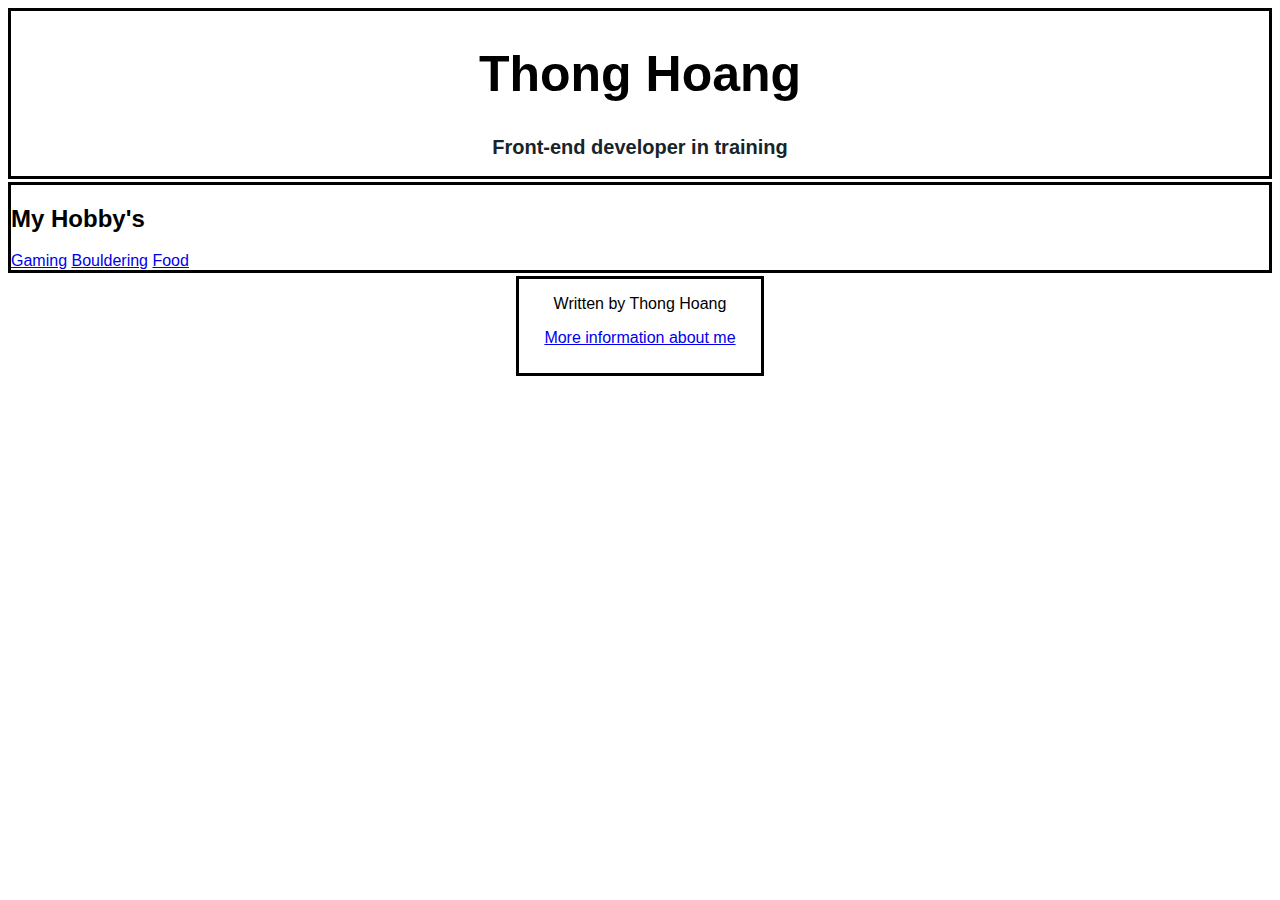
<file: Opdracht_5/index.html>
<!DOCTYPE html>
<html lang="en">
  <head>
    <meta charset="UTF-8" />
    <meta http-equiv="X-UA-Compatible" content="IE=edge" />
    <meta name="viewport" content="width=device-width, initial-scale=1.0" />
    <title>CSS Basics</title>
  </head>

  <link rel="stylesheet" href="style.css" />

  <body>
    <header class="Title">
      <h1>Thong Hoang</h1>
      <h2 class="ondertitel">Front-end developer in training</h2>
    </header>

    <main>
      <nav>
        <h2>My Hobby's</h2>
        <ul class="hobby's">
          <li><a href="gaming.html" target="_blank">Gaming</a></li>
          <li><a href="bouldering.html" target="_blank">Bouldering</a></li>
          <li><a href="food.html" target="_blank"> Food </a></li>
        </ul>
      </nav>
    </main>

    <footer>
      <p>Written by Thong Hoang</p>
      <a href="about.html"> More information about me</a>
    </footer>
  </body>
</html>
</file>
<file: Opdracht_5/style.css>
header {
  border: 3px solid black;
  margin-bottom: 3px;
  text-align: center;
  padding: auto;
}

main {
  border: 3px solid black;
  margin-bottom: 3px;
  padding: auto;
}

ul {
  list-style-type: none;
  margin: 0;
  padding: 0;
}

li {
  display: inline;
}

footer {
  border: 3px solid black;
  margin: auto;
  width: fit-content;
  padding-left: 2%;
  padding-right: 2%;
  padding-bottom: 2%;
  text-align: center;
}

body {
  font-family: Arial, Helvetica, sans-serif;
}

.Title {
  font-size: 25px;
}

.ondertitel {
  color: #17252a;
  font-size: 20px;
}

.border {
  border: 5px solid black;
}
</file>
